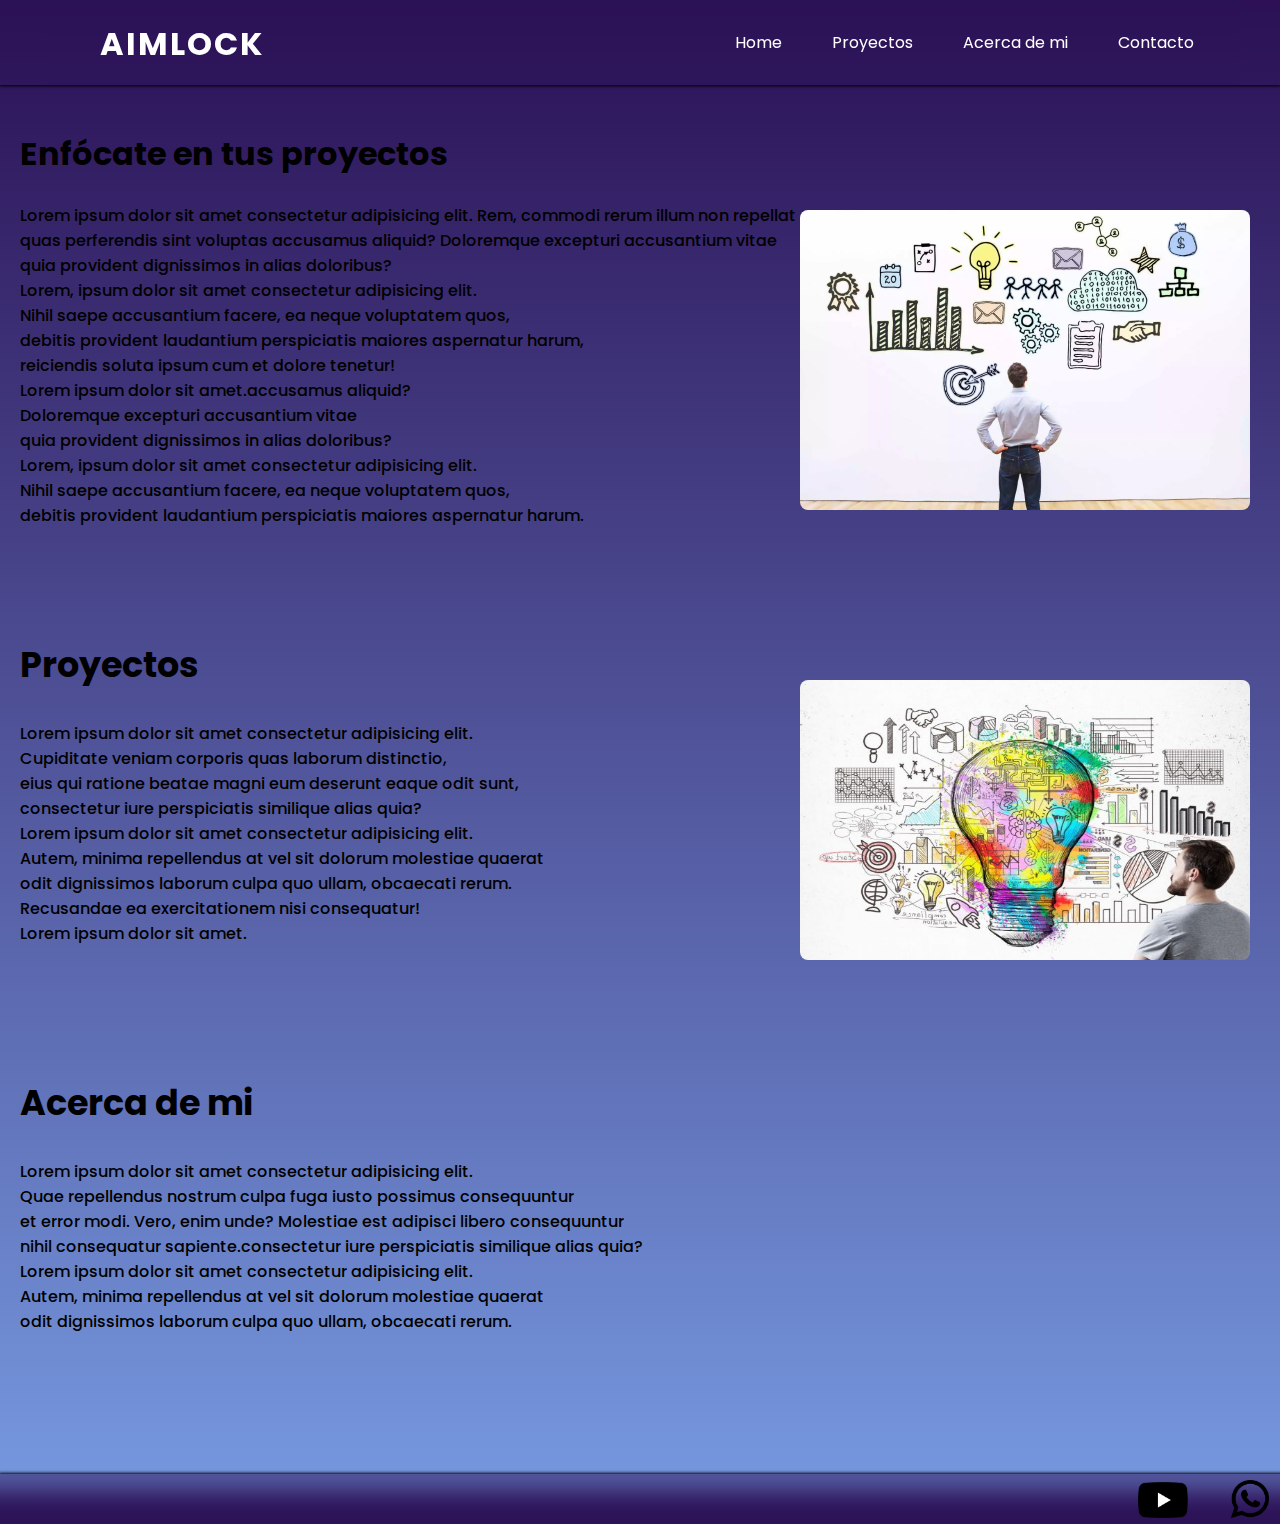
<file: index.html>
<!DOCTYPE html>
<html lang="en">
<head>
    <meta charset="UTF-8">
    <meta http-equiv="X-UA-Compatible" content="IE=edge">
    <meta name="viewport" content="width=device-width, initial-scale=1.0">
    <title>AIMLOCK</title>
    <link rel="icon" href="icono.ico">
    <link rel="stylesheet" href="css/SCROLL.CSS">
</head>
<body>
     <header>
          <div class="encabezado" id="filtro"></div>
          <a href="#" class="logo">AIMLOCK</a>
          <ul>
               <li><a href="#">Home</a></li>
               <li><a href="#proyectos">Proyectos</a></li>
               <li><a href="#acercademi">Acerca de mi</a></li>
               <li><a href="#footerfiltro">Contacto</a></li>

          </ul>
     </header>


     <div class="text">
          <img src="images/img1.webp" alt="ideas" class="img1">

          <h1>Enfócate en tus proyectos</h1>

           <p>Lorem ipsum dolor sit amet consectetur adipisicing elit. 
               Rem, commodi rerum illum non repellat <br> quas perferendis sint voluptas 
               accusamus aliquid? Doloremque excepturi accusantium vitae <br>
               quia provident
               dignissimos in alias doloribus?<br>
               Lorem, ipsum dolor sit amet consectetur adipisicing elit. <br>
               Nihil saepe accusantium facere, ea neque voluptatem quos, <br>
               debitis provident laudantium perspiciatis maiores aspernatur harum,<br>
               reiciendis soluta ipsum cum et dolore tenetur! <br>
               Lorem ipsum dolor sit amet.accusamus aliquid? <br>
               Doloremque excepturi accusantium vitae <br>
               quia provident dignissimos in alias doloribus?<br>
               Lorem, ipsum dolor sit amet consectetur adipisicing elit. <br>
               Nihil saepe accusantium facere, ea neque voluptatem quos, <br>
               debitis provident laudantium perspiciatis maiores aspernatur harum.<br>
               </p>
               

              <section class="section">
               <div id="proyectos"></div>
                    <h2>Proyectos</h2>
                    
                    <img src="images/img2.jpg" alt="costigliolo" class="img2">
                    <p>Lorem ipsum dolor sit amet consectetur adipisicing elit. <br>
                         Cupiditate veniam corporis quas laborum distinctio,<br>
                         eius qui ratione beatae magni eum deserunt eaque odit sunt, <br>
                         consectetur iure perspiciatis similique alias quia?<br>
                         Lorem ipsum dolor sit amet consectetur adipisicing elit. <br>
                         Autem, minima repellendus at vel sit dolorum molestiae quaerat <br>
                         odit dignissimos laborum culpa quo ullam, obcaecati rerum. <br>
                         Recusandae ea exercitationem nisi consequatur! <br>
                         Lorem ipsum dolor sit amet.</p>

              </section>  

              <section class="section2">
                    <h2 id="acercademi">Acerca de mi</h2>
                         <p>Lorem ipsum dolor sit amet consectetur adipisicing elit. <br>
                         Quae repellendus nostrum culpa fuga iusto possimus consequuntur <br>
                         et error modi. Vero, enim unde? Molestiae est adipisci libero consequuntur <br>
                         nihil consequatur sapiente.consectetur iure perspiciatis similique alias quia?<br>
                         Lorem ipsum dolor sit amet consectetur adipisicing elit. <br>
                         Autem, minima repellendus at vel sit dolorum molestiae quaerat <br>
                         odit dignissimos laborum culpa quo ullam, obcaecati rerum. <br></p>
                    

              </section>

              <footer class="footer" id="footerfiltro">
               <a href="https://www.instagram.com/martino17x/" target="_blank"><img src="images/ig.png" alt="martino costigliolo" class="imgfooter"></a>
               <a href="https://wa.me/543549436561?text=Hola%20Martino,%20mucho%20gusto!" target="_blank"><img src="images/wpp.png" alt="costiglilo" class="imgfooter2"></a>
               <a href="https://twitter.com/martino129" target="_blank"><img src="images/twitter.png" alt="martino" class="imgfooter3"></a>

               <a href="https://www.youtube.com/channel/UCKLe-FagPXYfrrSkiHMcmWQ" target="_blank"><img src="images/youtube.png" alt="martino" class="imgfooter4"></a>
              </footer>
     </div>


</body>
</html>
</file>
<file: css/SCROLL.CSS>
@import url('https://fonts.googleapis.com/css2?family=Poppins:wght@300&family=Staatliches&display=swap');

*
 {
    margin: 0;
    padding: 0;
    box-sizing: border-box;
    font-family: 'Poppins', sans-serif;;
}

h2 {
    font-size: 35px;
}

p {
    font-weight: 500;
}

body {
    min-height: 100vh;
    background: linear-gradient(#2b1055,#7597de);
}

header {
    position: relative;
    top: 0;
    left: 0;
    width: 100%;
    padding: 30px 100px;
    display: flex;
    justify-content: space-between;
    align-items: center;
}

header .encabezado {
    position: fixed;
    top: 0px;
    z-index: 1000;
    right: 0px;
    bottom: 10px;
    width: 100%;
    height:85px;
    box-shadow: 0px 0px 3px 1px #000;
   
}

header #filtro {
    -webkit-backdrop-filter: blur(15px);
    backdrop-filter: blur(15px);
    background: rgba(243, 243, 243, alpha);
}

    .logo {
    position: fixed;
    top: 20px;
    z-index: 1000;
    color: #fff;
    font-weight: 700;
    text-decoration: none;
    font-size: 2em;
    text-transform: uppercase;
    letter-spacing: 2px;


}

header ul {
    position: fixed;
    top: 30px;
    left: 700px;
    z-index: 1000;
    display: flex;
    justify-content: center;
    align-items: center;
}

header ul li {
    left: 650px;
    list-style: none;
    margin-left: 20px;
}

header ul li a {
    text-decoration: none;
    padding: 6px 15px;
    color: #fff;
    border-radius: 20px;
}

header ul li a:hover {
    background: #fff;
    color: #2b1055;
}



body .text h1 {
    position: relative;
    top: 30px;
    display: inline-block;
    margin-top: 40px;
    margin-left: 20px;
    margin-bottom: 55px;

}

body #proyectos {
    position: relative;
    top: 3px;
    width: 200px;
    
}

body .text p {
    margin-left: 20px;
    font-weight: 50px;
}

body div .img1 {
    position: absolute;
    top: 210px;
    left: 800px;
    width: 450px;
    border-radius: 8px;

}

body div section h2{
    display: inline-block;
    margin-top: 110px;
    margin-left: 20px;
    margin-bottom: 30px;

}

body div section .img2 {
    position: absolute;
    top: 680px;
    left: 800px;
    width: 450px;
    height: 280px;
    border-radius: 8px;
}



body div .section2 h2{
    margin-top: 130px;
}




div footer {
    margin-top: 100px;
}

div .footer{

    position:relative ;
    top: 40px;
    width: 200vw;
    height:50px;
    box-shadow: 0px 0px 3px 1px #000;
}

div #footerfiltro{
    -webkit-backdrop-filter: blur(15px);
    backdrop-filter: blur(15px);
    background: rgba(243, 243, 243, alpha);
}

footer a .imgfooter {
    position: absolute;
    width: 35px;
   left: 100px;
   top: 0;
   right: 0;
   bottom: 0;
   margin: auto;
}

footer a .imgfooter2{
    position: absolute;
    top: 0px;
    left: 0px;
    bottom: 0;
    right: 60px;
    margin: auto;
    width: 38px;
}

footer a .imgfooter3 {
    position: absolute;
    top: 0;
    left: 250px;
    right: 0;
    bottom: 0;
    margin: auto;
    width: 40px;
}

footer a .imgfooter4 {
    position: absolute;
    top: 2px;
    left: 0;
    right: 235px;
    bottom: 0;
    margin: auto;
    width: 50px;
}
</file>
